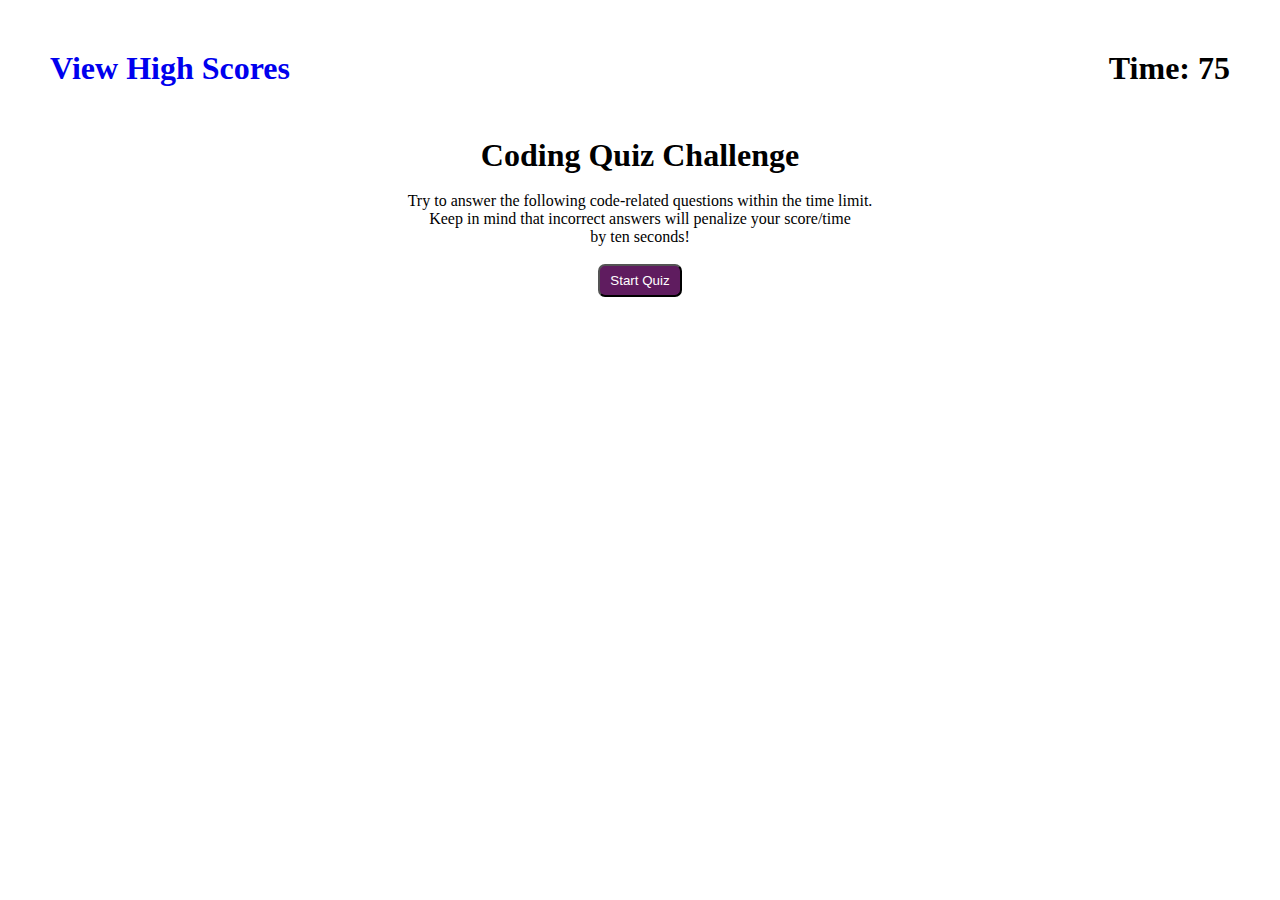
<file: index.html>
<!DOCTYPE html>
<html lang="en">
<head>
    <meta charset="UTF-8">
    <meta http-equiv="X-UA-Compatible" content="IE=edge">
    <meta name="viewport" content="width=device-width, initial-scale=1.0">
    <link rel="stylesheet" href="./assets/css/style.css" />
    <title>Code Quiz</title>
</head>

<body>
    <header class="main-header">
        <div>
        <a href="./scoreboard.html" >
            <h1 class="view-score">
                View High Scores
            </h1></a>
        </div>
        <div>
            <h1 class="time">
                Time: 75
            </h1>
        </div>        
    </header>
    <main class="challenge">
       <h1>Coding Quiz Challenge</h1>
        </br>
       <p>Try to answer the following code-related questions within the time limit.</p>
       <p>Keep in mind that incorrect answers will penalize your score/time</p>
       <p>by ten seconds!</p>
        </br>
       <button id="btn"><a href="./challenges.html">Start Quiz</a></button>
    </main>
    <!-- <script src="./assets/js/script.js"></script> -->
    
</body>
</html>
</file>
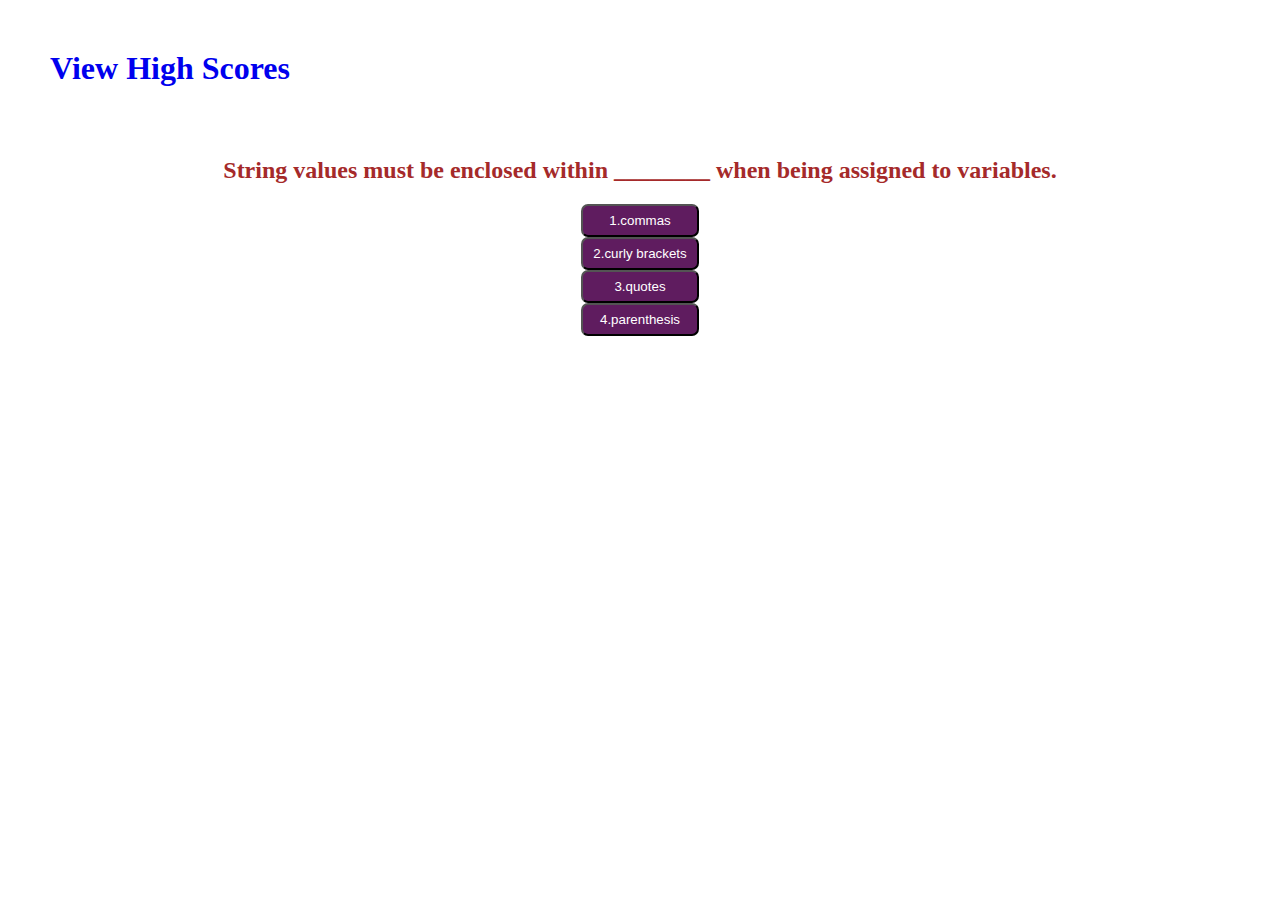
<file: challenges.html>
<!DOCTYPE html>
<html lang="en">
<head>
    <meta charset="UTF-8">
    <meta http-equiv="X-UA-Compatible" content="IE=edge">
    <meta name="viewport" content="width=device-width, initial-scale=1.0">
    <link rel="stylesheet" href="./assets/css/style.css" />
    <title>Code Quiz challenges</title>
</head>

<body>
    <header class="main-header">
        <div>
        <a href="./scoreboard.html" >
            <h1 class="view-score">
                View High Scores
            </h1></a>
        </div>
        <div>
            <h1 class="time">
                 
            </h1>
        </div>        
    </header>
    <main class="challenge" id="challenge">
       <!-- Main Quiz Html page -->
    </main>
        <form id="scoreForm">
            <div class="form-group">
                <h2>All done!</h2>
                <p>Your final score is</p>
                <input type="text" name="namein" id="name" placeholder="Enter Initials" />
            </div>
            <div class="form-group">
            <input class="btn" id="subbtn" type="submit"></input>
            </div>
        </form>
        <!--
        <section class="score-screen" id="score-screen">
            <h2>High scores</h2></br>
            <form id="formscore"></form>
            <ul id="scorelist">
                <li id="list"></li>
            </ul>
            <button class="btn" id="btn"><a href="index.html">Go back</a></button>
            <button class="btn" id="btn" onclick="clearScore()">Clear high scores</button>
        </section>   
        -->
    <footer></footer>
    
    <script src="./assets/js/script.js"></script>
</body>
</html>
</file>
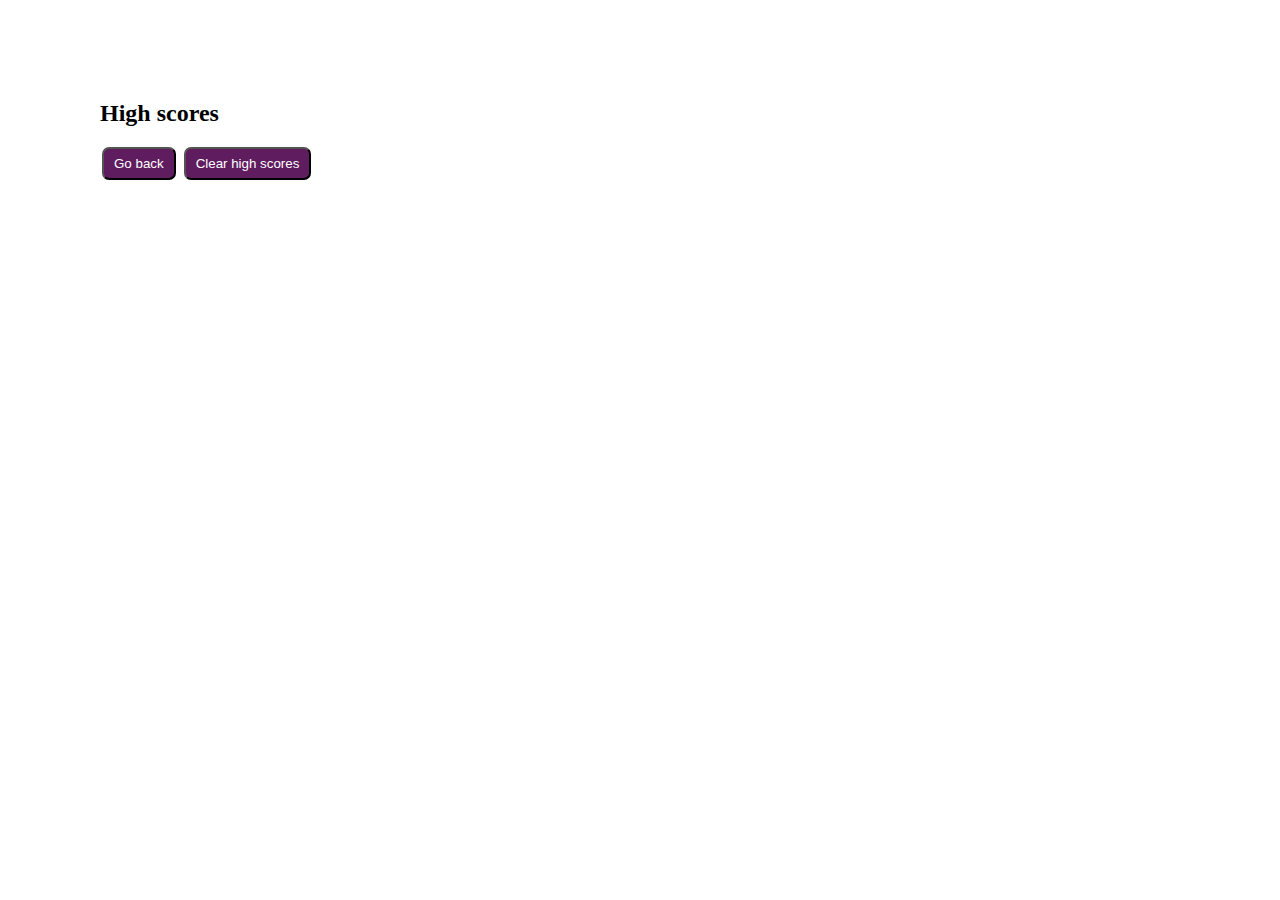
<file: scoreboard.html>
<!DOCTYPE html>
<html lang="en">
<head>
    <meta charset="UTF-8">
    <meta http-equiv="X-UA-Compatible" content="IE=edge">
    <meta name="viewport" content="width=device-width, initial-scale=1.0">
    <link rel="stylesheet" href="./assets/css/style.css" />
    <title>Code-quiz score board</title>
</head>
<body>
<!-- Html page for keeping the score -->
<section class="score-screen" id="score-screen">
    <h2>High scores</h2></br>
    <form id="formscore"></form>
    <ul id="scorelist">
        <li id="list"></li>
    </ul>
    <button class="btn" id="btn"><a href="index.html">Go back</a></button>
    <button class="btn" id="btn" onclick="clearScore()">Clear high scores</button>
</section>    
    <script src="./assets/js/script.js"></script>
    <script>
        var nameScore = JSON.parse(localStorage.getItem("namein"));
        var hallOfFameEl = document.querySelector("#formscore");
        var fameEl = document.createElement("li");    

        fameEl.className = "scorelist";
        fameEl.textContent = nameScore.initials + " " + nameScore.score;
        hallOfFameEl.appendChild(fameEl);
    </script>
</body>
</html>
</file>
<file: assets/css/style.css>
* {
    margin: 0;
    padding: 0;
    box-sizing: border-box;
    text-decoration: none; 
}

.main-header {
    display: flex;    
    margin: 50px;                     
    justify-content: space-between;
    flex-wrap: wrap;
}


main {
    display: flex;
    justify-content: center;
    align-items: center;
    flex-direction: column;
}

#btn {
    background-color: rgb(95, 28, 95);
    color: white;
    padding: 7px 10px;
    border-radius: 7px;
}

.btn {
    background-color: rgb(95, 28, 95);
    color: white;
    padding: 7px 10px;
    border-radius: 7px;
    margin: 2px;
}

#btn:active {
    background-color: darkorchid;
}

.btn:active {
    background-color: darkorchid;
}

#btn a {
    color: white;
}


.question-header {
    color: brown;
    padding: 20px;
}

.options {
    display: flex;
    flex-direction: column;

}

#scoreForm {
    margin-left: 50px;
    font-size: xx-large;
}


.scorelist {
    list-style: none;
    background-color: rgb(208, 205, 205);
}

#list {
    list-style: none;
    background-color: rgb(196, 194, 194);
}

.footer {
    width: 80%;
    border-top: 2px solid grey;
    margin-top: 20px;
    font-size: xx-large;
    margin-left: 50px;
}

.score-screen {
    padding: 100px;
}

.screenScore {
    padding: 100px;
}
</file>
